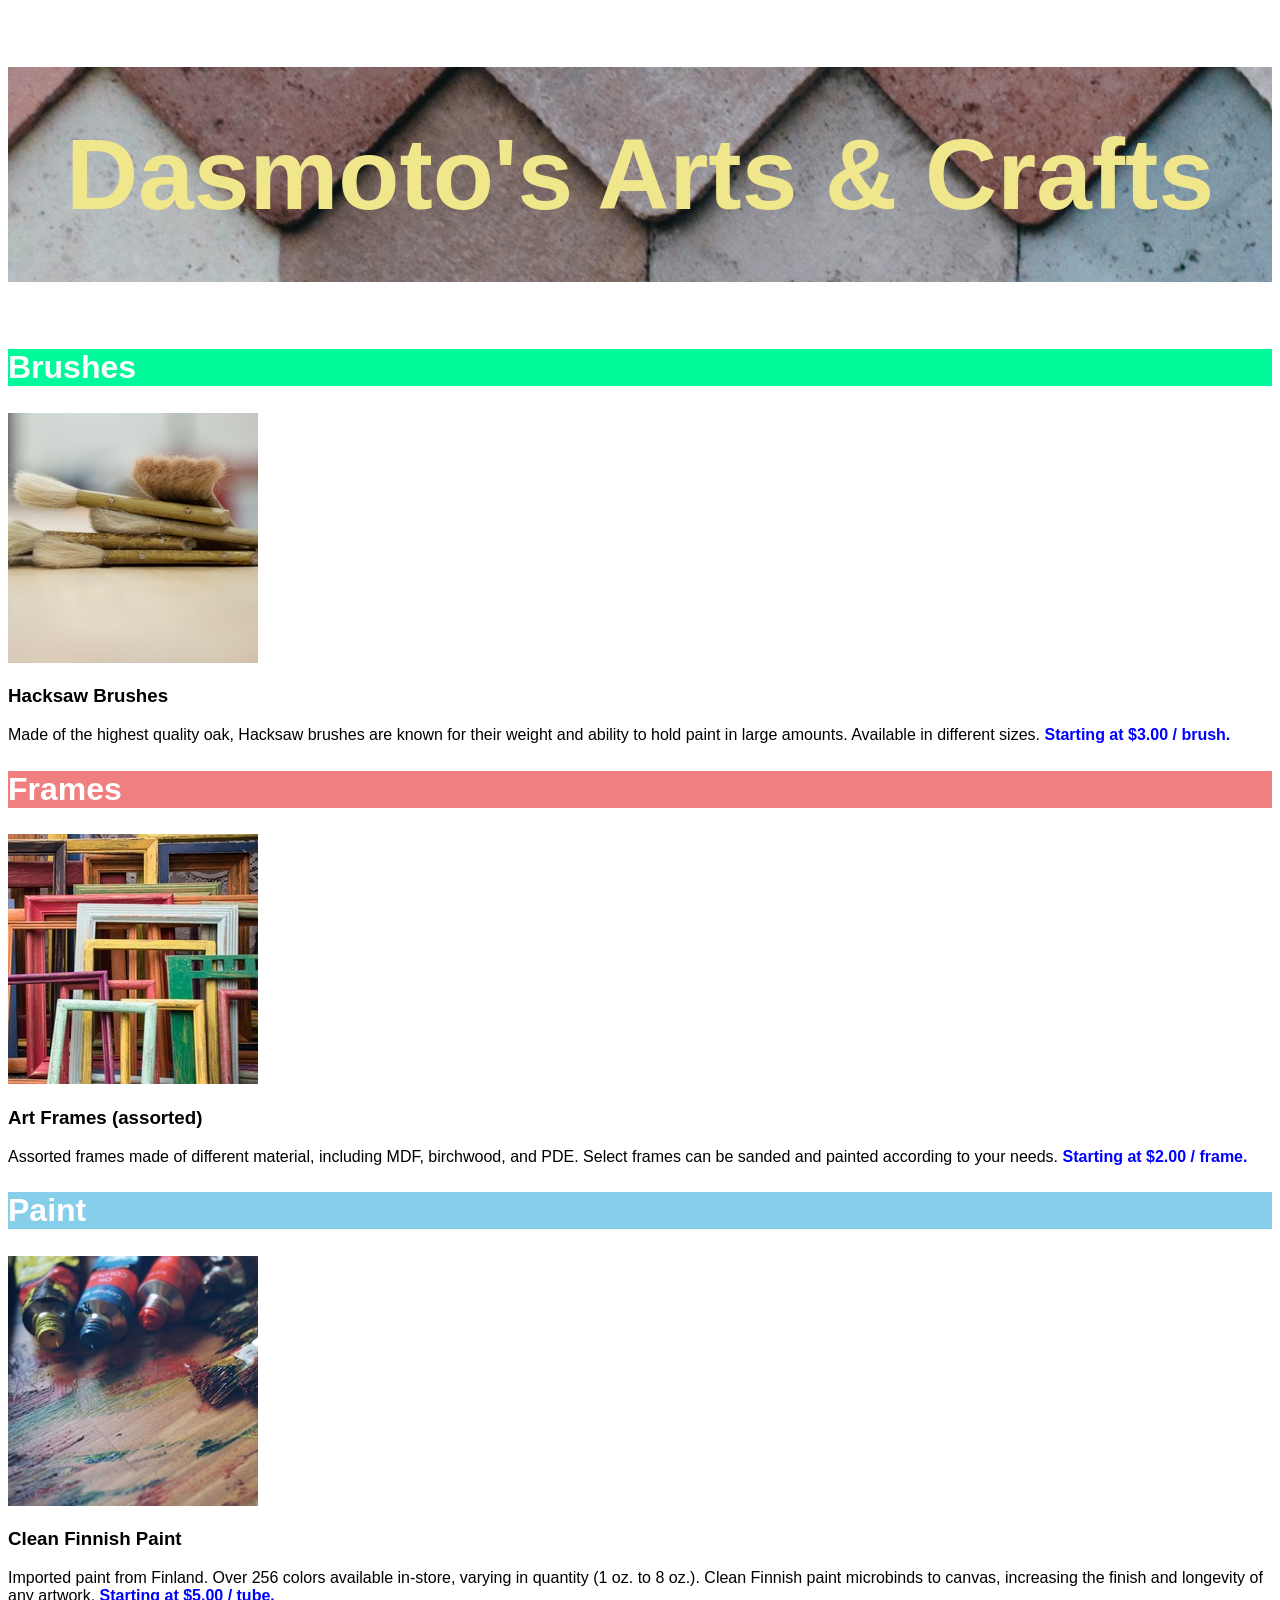
<file: dasmotos-arts-and-crafts/index.html>
<!doctype html>
<html lang="en">
  <head>
    <meta charset="UTF-8" />
    <meta name="viewport" content="width=device-width, initial-scale=1.0" />
    <title>Dasmoto's Arts & Crafts</title>
    <link rel="stylesheet" href="style.css" />
  </head>
  <body>
    <header>
      <h1>Dasmoto's Arts & Crafts</h1>
    </header>

    <section>
      <h2 class="brushes">Brushes</h2>
      <img src="resources/hacksaw.jpeg" alt="Hacksaw Brushes" />
      <h3>Hacksaw Brushes</h3>
      <p>
        Made of the highest quality oak, Hacksaw brushes are known for their
        weight and ability to hold paint in large amounts. Available in
        different sizes. <span class="price">Starting at $3.00 / brush.</span>
      </p>
    </section>

    <section>
      <h2 class="frames">Frames</h2>
      <img src="resources/frames.jpeg" alt="Art Frames" />
      <h3>Art Frames (assorted)</h3>
      <p>
        Assorted frames made of different material, including MDF, birchwood,
        and PDE. Select frames can be sanded and painted according to your
        needs. <span class="price">Starting at $2.00 / frame.</span>
      </p>
    </section>

    <section>
      <h2 class="paint">Paint</h2>
      <img src="resources/finnish.jpeg" alt="Finnish Paint" />
      <h3>Clean Finnish Paint</h3>
      <p>
        Imported paint from Finland. Over 256 colors available in-store, varying
        in quantity (1 oz. to 8 oz.). Clean Finnish paint microbinds to canvas,
        increasing the finish and longevity of any artwork.
        <span class="price">Starting at $5.00 / tube.</span>
      </p>
    </section>
  </body>
</html>
</file>
<file: dasmotos-arts-and-crafts/style.css>
/* General Font Setting */
body {
  font-family: Helvetica;
}

/* Header Styling */
h1 {
  background-image: url("resources/pattern.jpeg");
  font-size: 100px;
  font-weight: bold;
  color: khaki;
  text-align: center;
  /* This ensures the image covers the header area */
  padding: 50px 0;
}

/* Section Headings Styling */
h2 {
  font-size: 32px;
  font-weight: bold;
  color: white;
}

/* Specific Background Colors for H2s */
.brushes {
  background-color: mediumspringgreen;
}

.frames {
  background-color: lightcoral;
}

.paint {
  background-color: skyblue;
}

/* Subheadings and Pricing */
h3 {
  font-weight: bold;
}

.price {
  font-weight: bold;
  color: blue;
}
</file>
